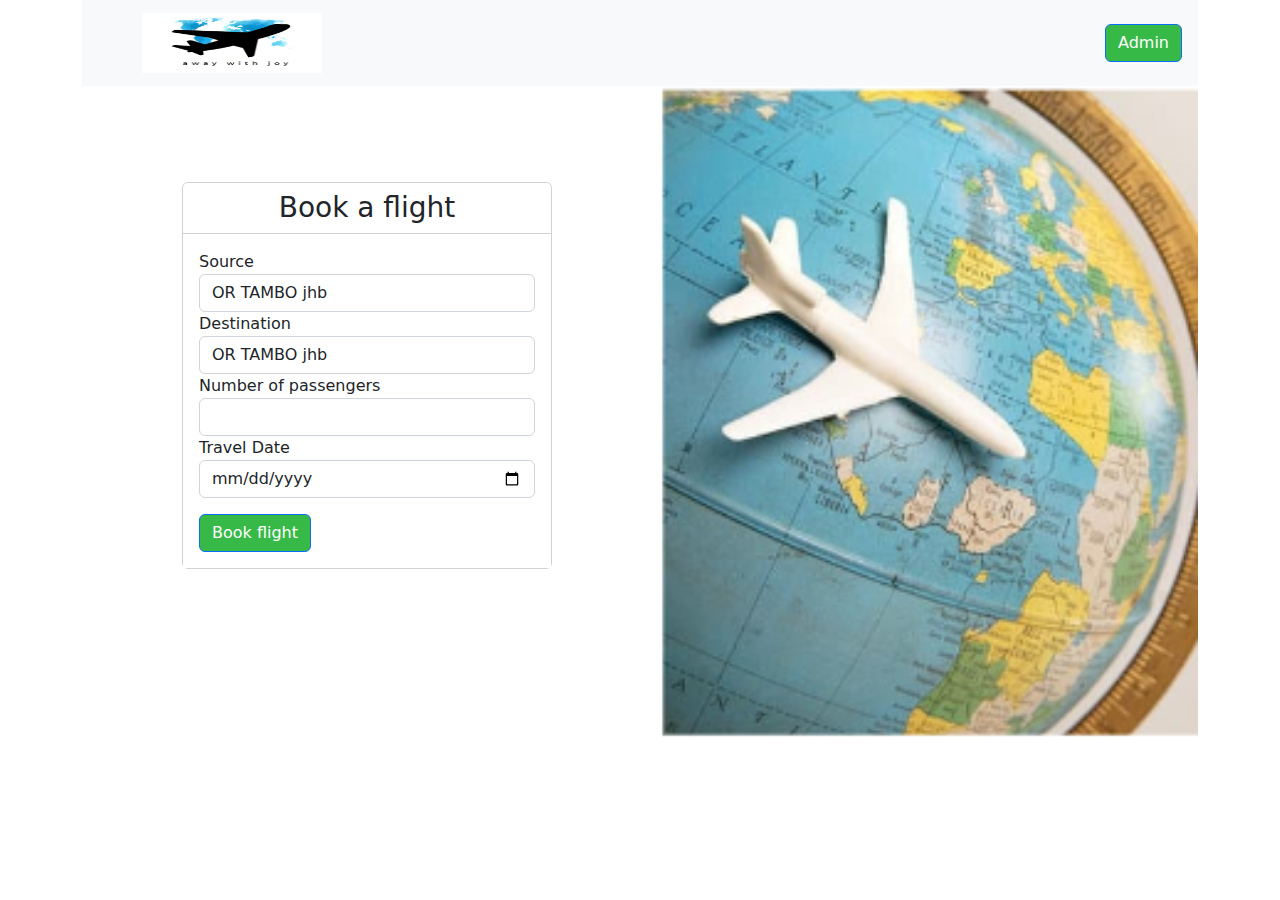
<file: phase2flyaway/src/main/webapp/index.html>
<!DOCTYPE html>
<html lang="en">
<head>
<meta charset="UTF-8">
<meta http-equiv="X-UA-Compatible" content="IE=edge">
<meta name="viewport" content="width=device-width, initial-scale=1.0">
<title>Home</title>
<link rel="stylesheet" href="assets/bootstrap.min.css">
<link rel="stylesheet" href="assets/style.css" />
</head>
<body class="d-flex flex-column min-vh-100">
	<header class="container">
		<nav
			class="navbar navbar-expand-lg bg-light ">
			<div class="container-fluid text-right">
				<a href=" index.html" class="navbar-brand mx-auto ms-md-5 "> <img 
					src="assets/logo.png" alt="Logo" height="60px" width="180px" /></a>
			</div>
			<div class="mx-auto me-md-3 my-auto">

				<a class="btn btn-primary   admin-btn" href="admin-login-check.jsp">Admin</a>

			</div>


		</nav>

	</header>

	<div class="container">
		<div class="row ms-md-1 ">
			<div class="col-md-6 p-md-5 ">
				<div class="card m-5">
					<h3 class="card-header  text-center bg-white">Book a flight</h3>
					<div class="card-body bg-white">
						<form action="customer-registration.jsp" method="post">

							<div class="form-group">
								<label for="source">Source</label> 
								<select class="form-control" name="source" id="source">
									<option value="OR TAMBO jhb" selected="selected">OR TAMBO jhb</option>
									<option value="cpt air">cpt air</option>
									<option value="Beirut">Beirut</option>
									<option value="KNP airport">KNP airport</option>
								</select>
							</div>
							<div class="form-group">
								<label for="destination">Destination</label> 
								<select class="form-control" name= "destination" id="destination">
									<option value="OR RTAMBO jhb">OR TAMBO jhb</option>
									<option value="cpt air">cpt air</option>
									<option value="Beirut">Beirut</option>
									<option value="KNP airport">KNP airport</option>
								</select>
							</div>

							<div class="form-group">
								<label for="number-of-person">Number of passengers</label> <input
									type="number" class="form-control" name="number-of-person" id="number-of-person"
									min="1" max="5" />

							</div>

							<div class="form-group">
								<label for="travel-date">Travel Date</label> <input
									type="date" class="form-control" name="travel-date" id="travel-date" min="" max="" />

							</div>

							<div class="form-group mt-3">
								<input type="submit" class="btn btn-primary" value="Book flight" />
							</div>

						</form>
					</div>
				</div>


			</div>

			<div class="col-md-6 ">
				<img class="d-none d-md-block" src="assets/flyaway.png" alt="flight" height="100%"
					width="100%" />
			</div>

		</div>
	</div>

	
	<script type="text/javascript">
	
		var today = new Date();
		var dd = today.getDate();
		var mm = today.getMonth()+1; //January is 0 so need to add 1 to make it 1!
		var yyyy = today.getFullYear();
		if(dd<10){
		  dd='0'+dd
		} 
		if(mm<10){
		  mm='0'+mm
		} 
	
		today = yyyy+'-'+mm+'-'+dd;
		document.getElementById("travel-date").setAttribute("min", today);
	
	</script>


</body>
</html>
</file>
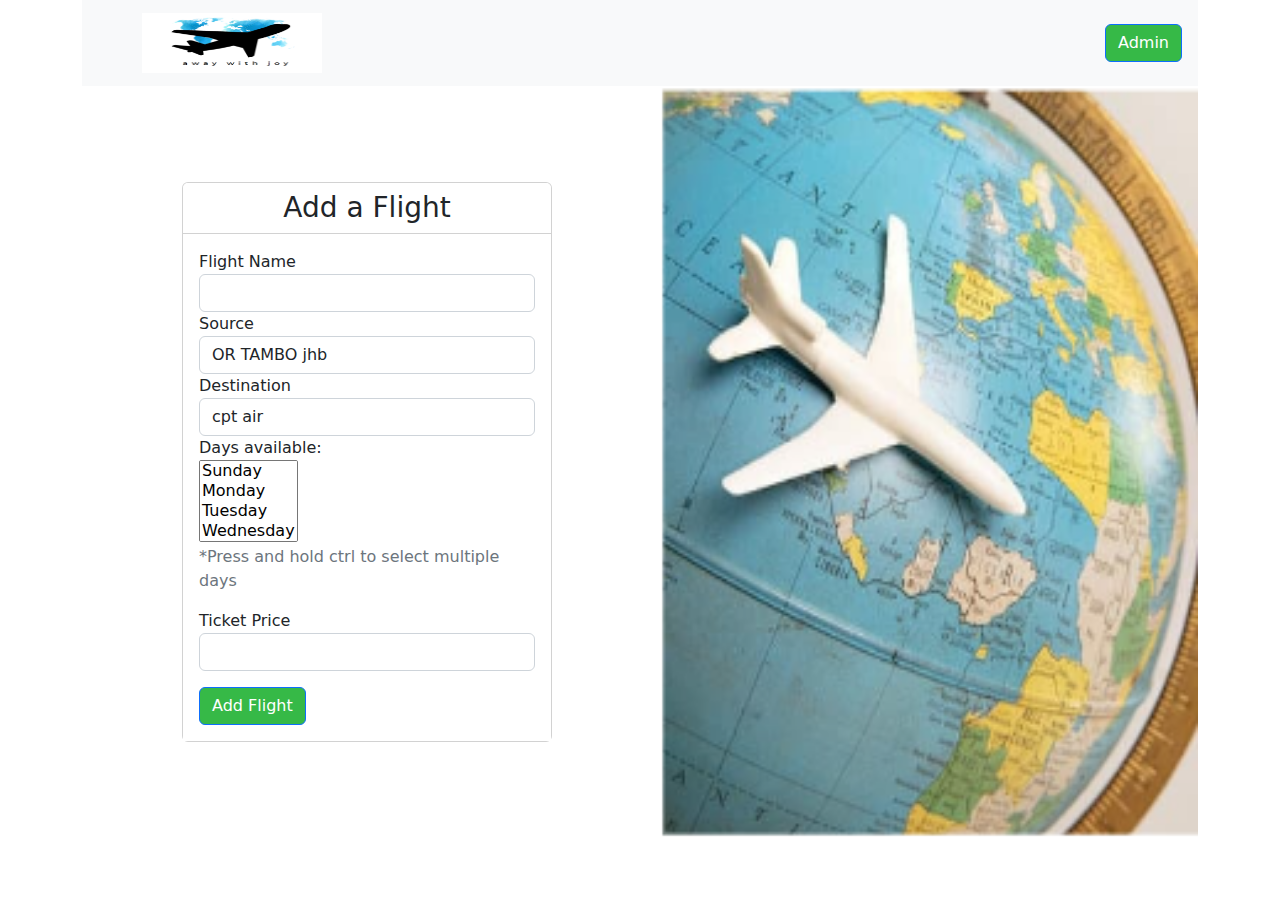
<file: phase2flyaway/src/main/webapp/add-flight.html>
<!DOCTYPE html>
<html lang="en">
<head>
<meta charset="UTF-8">
<meta http-equiv="X-UA-Compatible" content="IE=edge">
<meta name="viewport" content="width=device-width, initial-scale=1.0">
<title>Add Flights</title>
<link rel="stylesheet" href="assets/bootstrap.min.css">
<link rel="stylesheet" href="assets/style.css" />
</head>
<body class="d-flex flex-column min-vh-100">
	<header class="container">
		<nav class="navbar navbar-expand-lg bg-light ">
			<div class="container-fluid text-right">
				<a href=" index.html" class="navbar-brand mx-auto ms-md-5 "> <img
					src="assets/logo.png" alt="Logo" height="60px" width="180px" /></a>
			</div>
			<div class="mx-auto me-md-3 my-auto">

				<a class="btn btn-primary   admin-btn" href="admin-login-check.jsp">Admin</a>

			</div>


		</nav>

	</header>

	<div class="container">
		<div class="row ms-md-1 ">
			<div class="col-md-6 p-md-5 ">
				<div class="card m-5">
					<h3 class="card-header text-center  bg-white">Add a Flight
						</h3>
					<div class="card-body bg-white">
						<form action="add-flight.jsp" method="post">
							<div class="form-group">
								<label for="flight-name">Flight Name</label> <input type="text"
									class="form-control" required="required" name="flight-name"
									id="flight-name" />

							</div>

							<div class="form-group">
								<label for="source">Source</label> 
								<select class="form-control" name="source" id="source">
									<option value="OR TAMBO jhb" selected="selected">OR TAMBO jhb</option>
									<option value="cpt air">cpt air</option>
									<option value="Beirut">Beirut</option>
									<option value="KNP airport">KNP airport</option>
								</select>
							</div>
							<div class="form-group">
								<label for="destination">Destination</label> 
								<select class="form-control" name= "destination" id="destination">
									<option value="OR TAMBO jhb" >OR TAMBO jhb</option>
									<option value="cpt air" selected="selected">cpt air</option>
									<option value="Beirut">Beirut</option>
									<option value="KNP airport">KNP airport</option>
								</select>
							</div>

							<div class="form-group">
								<label for="days">Days available:</label> <br>
								 <select name="days"
									id="days" multiple>
									<option value="Sunday">Sunday</option>
									<option value="Monday">Monday</option>
									<option value="Tuesday">Tuesday</option>
									<option value="Wednesday">Wednesday</option>
									<option value="Thursday">Thursday</option>
									<option value="Friday">Friday</option>
									<option value="Saturday">Saturday</option>
									
								</select>
								<br>
								<p class="text-muted">*Press and hold ctrl to select multiple days</p>

							</div>
							
							<div class="form-group">
								<label for="ticket-price">Ticket Price</label> <input
									type="number" class="form-control" id="ticket-price" name="ticket-price"
									min="2000"/>

							</div>


							<div class="form-group mt-3">
								<input type="submit" class="btn btn-primary" name="add-flight"
									value="Add Flight" />
							</div>

						</form>

					</div>
				</div>


			</div>

			<div class="col-md-6 ">
				<img class="d-none d-md-block" src="assets/flyaway.png" alt="flight"
					height="100%" width="100%" />
			</div>

		</div>
	</div>


</body>
</html>
</file>
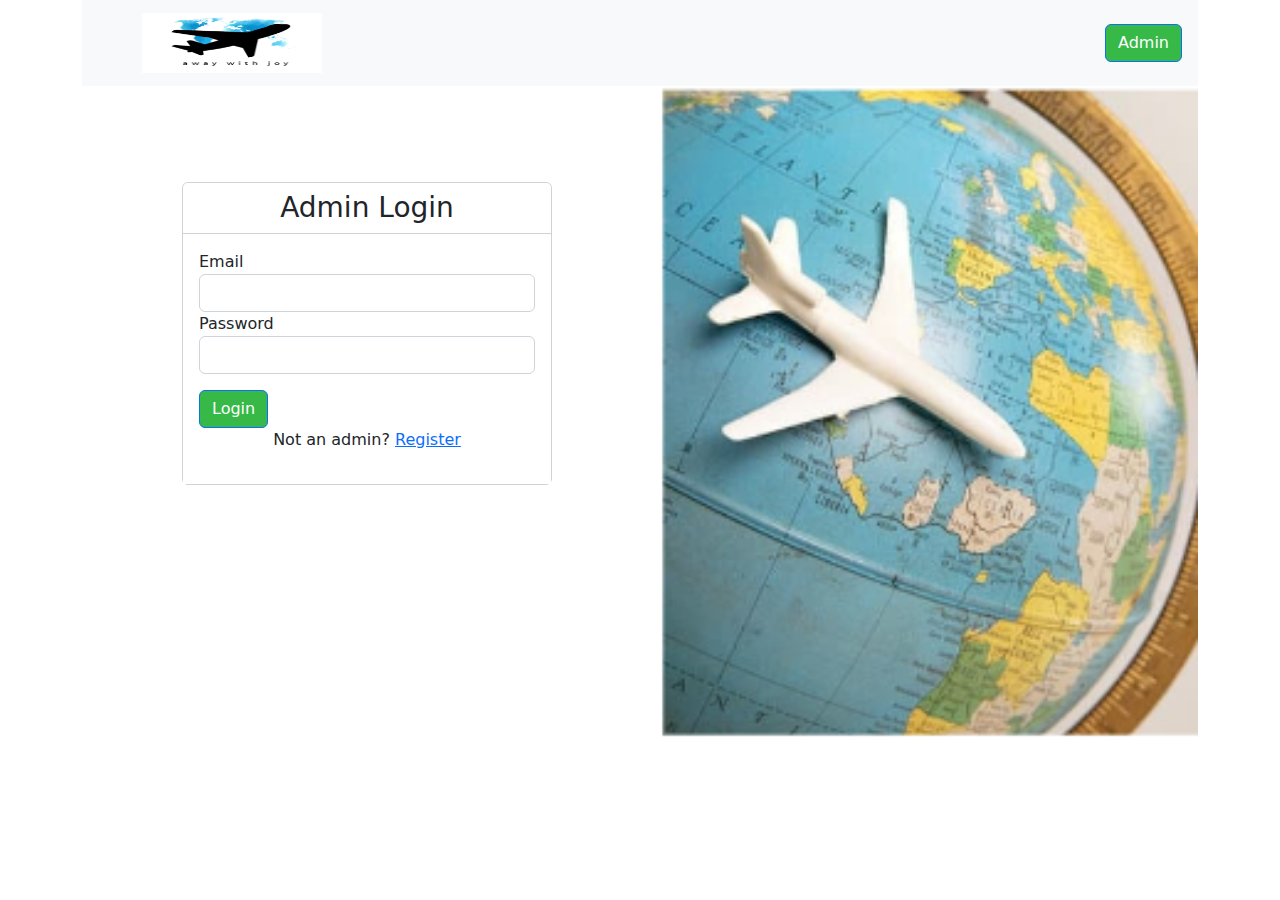
<file: phase2flyaway/src/main/webapp/admin-login.html>
<!DOCTYPE html>
<html lang="en">
<head>
<meta charset="UTF-8">
<meta http-equiv="X-UA-Compatible" content="IE=edge">
<meta name="viewport" content="width=device-width, initial-scale=1.0">
<title>Document</title>
<link rel="stylesheet" href="assets/bootstrap.min.css">
<link rel="stylesheet" href="assets/style.css" />
</head>
<body class="d-flex flex-column min-vh-100">
	<header class="container">
		<nav class="navbar navbar-expand-lg bg-light ">
			<div class="container-fluid text-right">
				<a href=" index.html" class="navbar-brand mx-auto ms-md-5 "> <img
					src="assets/logo.png" alt="Logo" height="60px" width="180px" /></a>
			</div>
			<div class="mx-auto me-md-3 my-auto">

				<button class="btn btn-primary   admin-btn" type="submit">Admin</button>

			</div>


		</nav>

	</header>

	<div class="container">
		<div class="row ms-md-1 ">
			<div class="col-md-6 p-md-5 ">
				<div class="card m-5">
					<h3 class="card-header text-center  bg-white">Admin Login</h3>
					<div class="card-body bg-white">
						<form action="admin-login.jsp" method="post">
							<div class="form-group">
								<label for="email">Email</label> <input type="email"
									required="required" class="form-control" id="email"
									name="email" />

							</div>

							<div class="form-group">
								<label for="password">Password</label> <input type="password"
									required="required" class="form-control" id="password"
									name="password" />

							</div>


							<div class="form-group mt-3">
								<input type="submit" class="btn btn-primary" value="Login" />
							</div>

						</form>
						<div class="text-center">
							<p>
								Not an admin? <a href="admin-signup.html">Register</a>
							</p>
						</div>
					</div>
				</div>


			</div>

			<div class="col-md-6 ">
				<img class="d-none d-md-block" src="assets/flyaway.png" alt="flight"
					height="100%" width="100%" />
			</div>

		</div>
	</div>


</body>
</html>
</file>
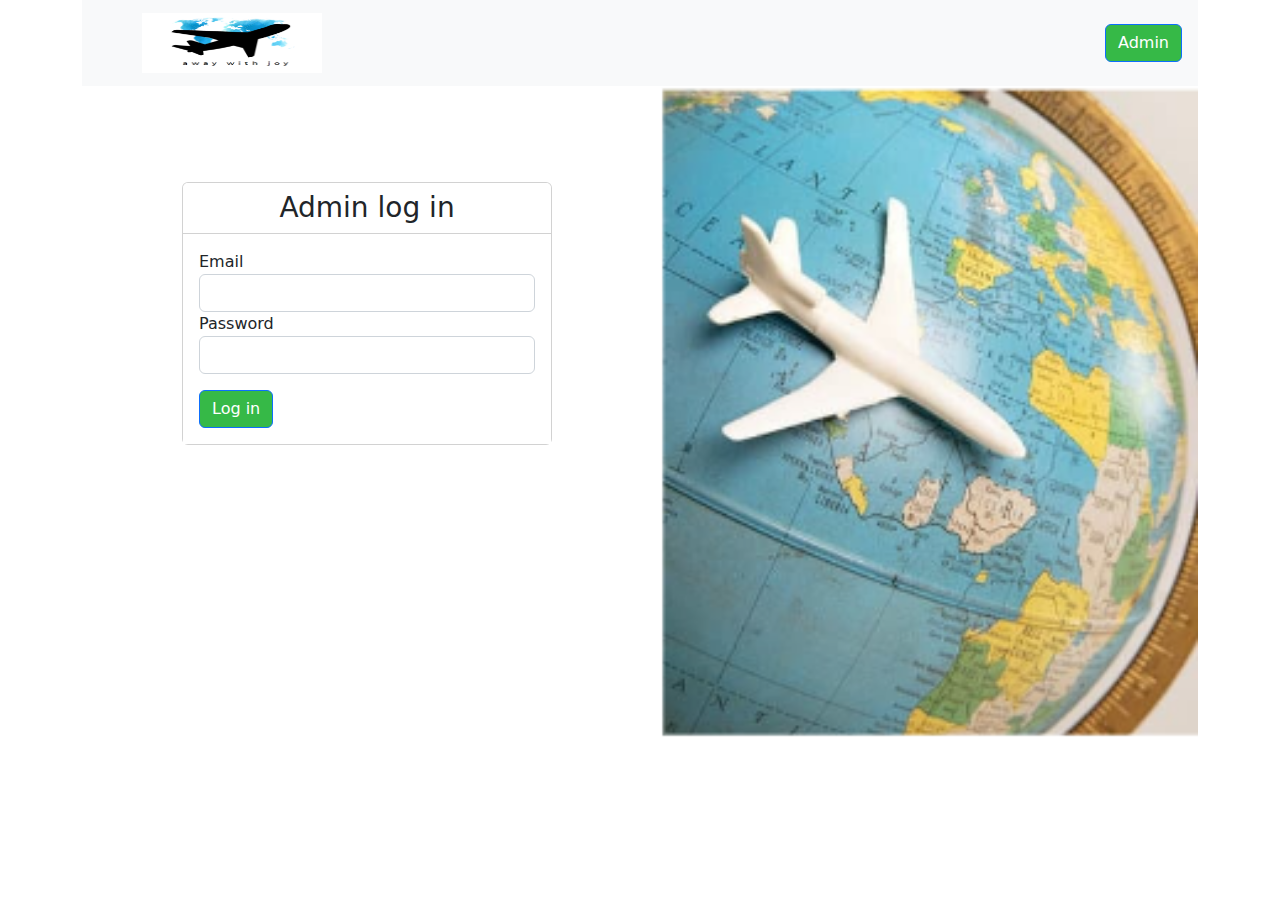
<file: phase2flyaway/src/main/webapp/admin-signup.html>
<!DOCTYPE html>
<html lang="en">
<head>
<meta charset="UTF-8">
<meta http-equiv="X-UA-Compatible" content="IE=edge">
<meta name="viewport" content="width=device-width, initial-scale=1.0">
<title>Document</title>
<link rel="stylesheet" href="assets/bootstrap.min.css">
<link rel="stylesheet" href="assets/style.css" />
</head>
<body class="d-flex flex-column min-vh-100">
	<header class="container">
		<nav class="navbar navbar-expand-lg bg-light ">
			<div class="container-fluid text-right">
				<a href=" index.html" class="navbar-brand mx-auto ms-md-5 "> <img
					src="assets/logo.png" alt="Logo" height="60px" width="180px" /></a>
			</div>
			<div class="mx-auto me-md-3 my-auto">

				<button class="btn btn-primary   admin-btn" type="submit">Admin</button>

			</div>


		</nav>

	</header>

	<div class="container">
		<div class="row ms-md-1 ">
			<div class="col-md-6 p-md-5 ">
				<div class="card m-5">
					<h3 class="card-header text-center  bg-white">Admin log in</h3>
					<div class="card-body bg-white">
						<form action="admin-signup.jsp" method="post">
							<div class="form-group">
								<label for="email">Email</label> <input type="email"
									class="form-control" required="required" name="admin-email" id="email" />

							</div>

							<div class="form-group">
								<label for="username">Password</label> <input type="password"
									class="form-control" name="admin-pass" required="required" id="password" />

							</div>
						
							<div class="form-group mt-3">
								<input type="submit" class="btn btn-primary" name= "admin-login" value="Log in" />
							</div>

						</form>
						
					</div>
				</div>


			</div>

			<div class="col-md-6 ">
				<img class="d-none d-md-block" src="assets/flyaway.png" alt="flight"
					height="100%" width="100%" />
			</div>

		</div>
	</div>


</body>
</html>
</file>
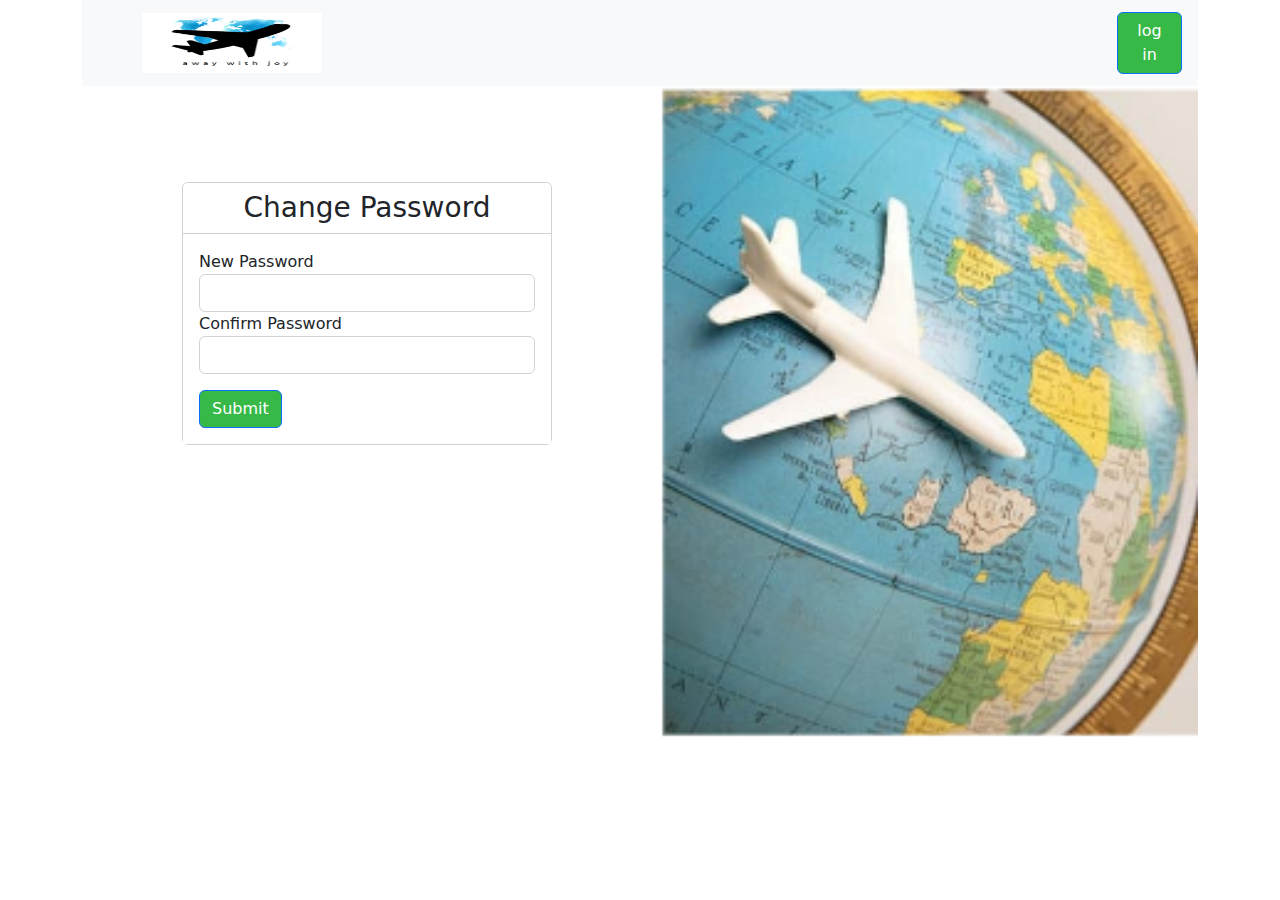
<file: phase2flyaway/src/main/webapp/change-password.html>
<!DOCTYPE html>
<html lang="en">
<head>
<meta charset="UTF-8">
<meta http-equiv="X-UA-Compatible" content="IE=edge">
<meta name="viewport" content="width=device-width, initial-scale=1.0">
<title>Change Password</title>
<link rel="stylesheet" href="assets/bootstrap.min.css">
<link rel="stylesheet" href="assets/style.css" />
</head>
<body class="d-flex flex-column min-vh-100">
	<header class="container">
		<nav class="navbar navbar-expand-lg bg-light ">
			<div class="container-fluid text-right">
				<a href=" index.html" class="navbar-brand mx-auto ms-md-5 "> <img
					src="assets/logo.png" alt="Logo" height="60px" width="180px" /></a>
			</div>
			<div class="mx-auto me-md-3 my-auto">

				<a class="btn btn-primary   admin-btn" href="admin-login-check.jsp">log in</a>

			</div>

		</nav>

	</header>

	<div class="container">
		<div class="row ms-md-1 ">
			<div class="col-md-6 p-md-5 ">
				<div class="card m-5">
					<h3 class="card-header text-center  bg-white">Change Password</h3>
					<div class="card-body bg-white">
						<form action="change-password.jsp" method="post">

							<div class="form-group">
								<label for="username">New Password</label> <input
									type="password" class="form-control" name="admin-pass"
									required="required" id="password" />

							</div>
							<div class="form-group">
								<label for="password"> Confirm Password</label> <input
									type="password" class="form-control" name="admin-repeat-pass"
									required="required" id="password" />

							</div>


							<div class="form-group mt-3">
								<input type="submit" class="btn btn-primary" name="admin-login"
									value="Submit" />
							</div>

						</form>

					</div>
				</div>


			</div>

			<div class="col-md-6 ">
				<img class="d-none d-md-block" src="assets/flyaway.png" alt="flight"
					height="100%" width="100%" />
			</div>

		</div>
	</div>


</body>
</html>
</file>
<file: phase2flyaway/src/main/webapp/assets/style.css>
@charset "UTF-8";



  

.form-control:focus {
        border-color: #2be2c3;
        box-shadow: 0 0 0 0.05rem rgba(40, 167, 69, 0.25);
    } 
    
.btn-primary{
	background-color: #36b947
}

.admin-btn{
	background-color: #36b947
}
</file>
